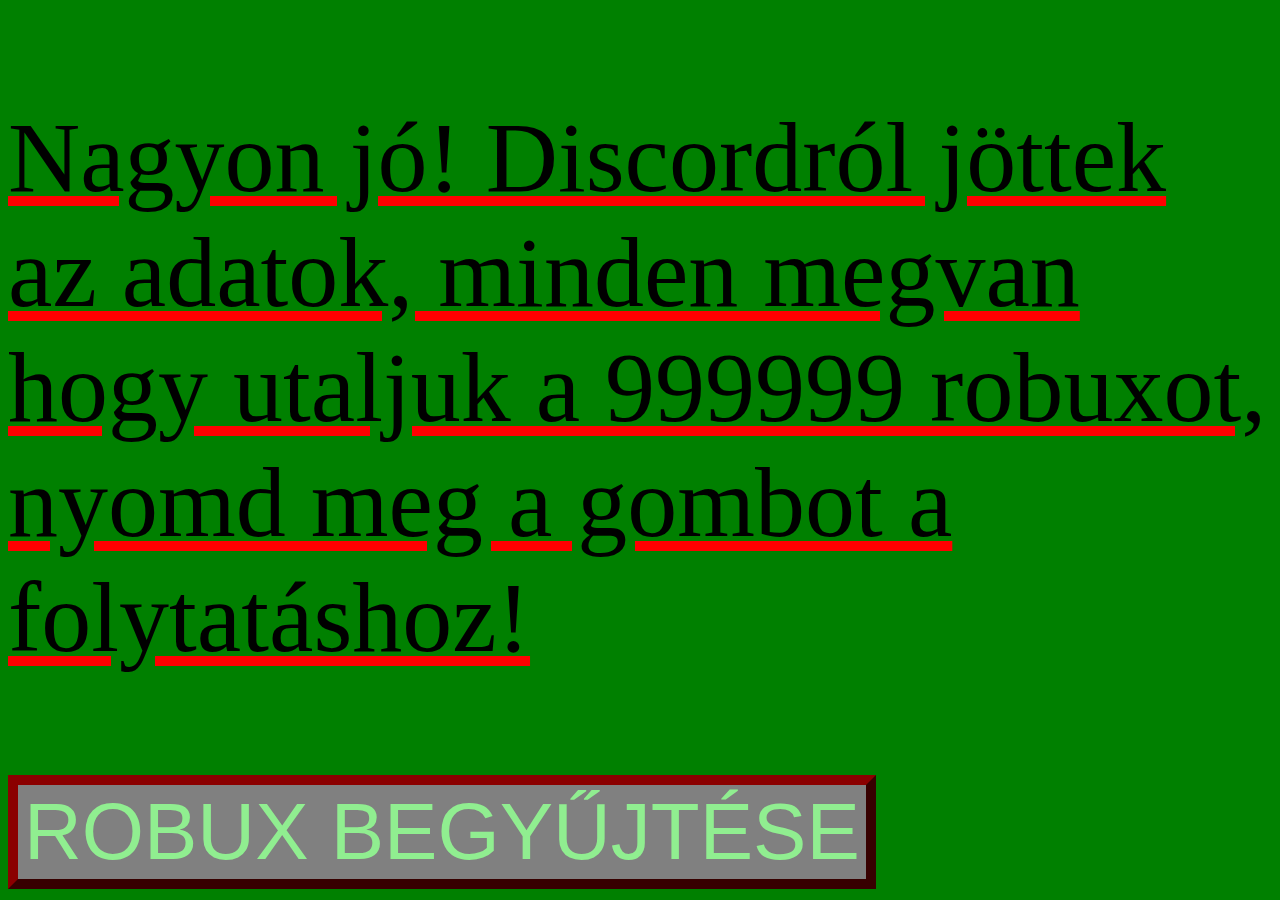
<file: index.html>
<!DOCTYPE html>
<html lang="en">
<head>
    <meta charset="UTF-8">
    <meta http-equiv="X-UA-Compatible" content="IE=edge">
    <meta name="viewport" content="width=device-width, initial-scale=1.0">
    <title>FREE ROBUX</title>
    <link rel="stylesheet" href="troll.css">
</head>
<body>
    <p id=good>Nagyon jó! Discordról jöttek az adatok, minden megvan hogy utaljuk a 999999 robuxot, nyomd meg a gombot a folytatáshoz!</p>
    <button onclick="doi()" id="get">ROBUX BEGYŰJTÉSE</button>
    <script>
        function doi(){
            if (confirm("Jöhet a robux eső???")) {
                window.location.replace('https://youtu.be/dQw4w9WgXcQ?t=43');
            }else {
                doi()
            }
        }
    </script>
</body>
</html>
</file>
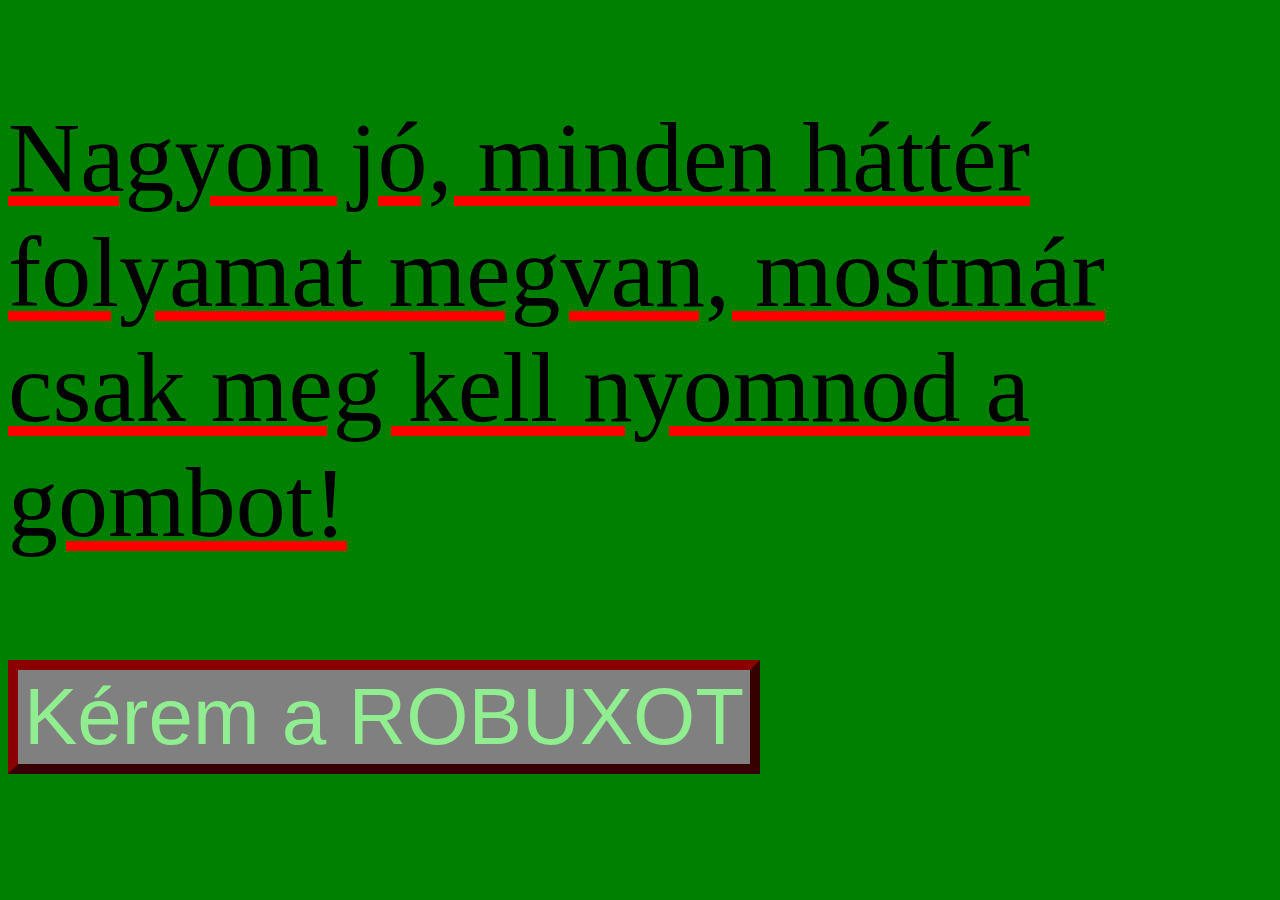
<file: trollrobux.html>
<!DOCTYPE html>
<html lang="en">
<head>
    <meta charset="UTF-8">
    <meta http-equiv="X-UA-Compatible" content="IE=edge">
    <meta name="viewport" content="width=device-width, initial-scale=1.0">
    <title>FREE ROBUX</title>
    <link rel="stylesheet" href="/troll.css">
</head>
<body>
    <p id=good>Nagyon jó, minden háttér folyamat megvan, mostmár csak meg kell nyomnod a gombot!</p>
    <button id=get onclick="confirm()">Kérem a ROBUXOT</button>
    <p id="nope"></p>
    <script>
        function confirm(){
            window.location.replace('https://www.youtube.com/watch?v=dQw4w9WgXcQ')
            
        }
    </script>
</body>
</html>
</file>
<file: troll.css>
body {
    background-color: green;
}

#good {
    font-size: 100px;
    text-decoration: underline;
    text-decoration-color: red;
}

#get {
    font-size: 80px;
    color: lightgreen;
    background-color: gray;
    border-width: 10px;
    border-color: darkred;
}

#get:hover {
    cursor:pointer;
}

#username {
	font-size: 100px;
	color: lightgreen;
}
</file>
